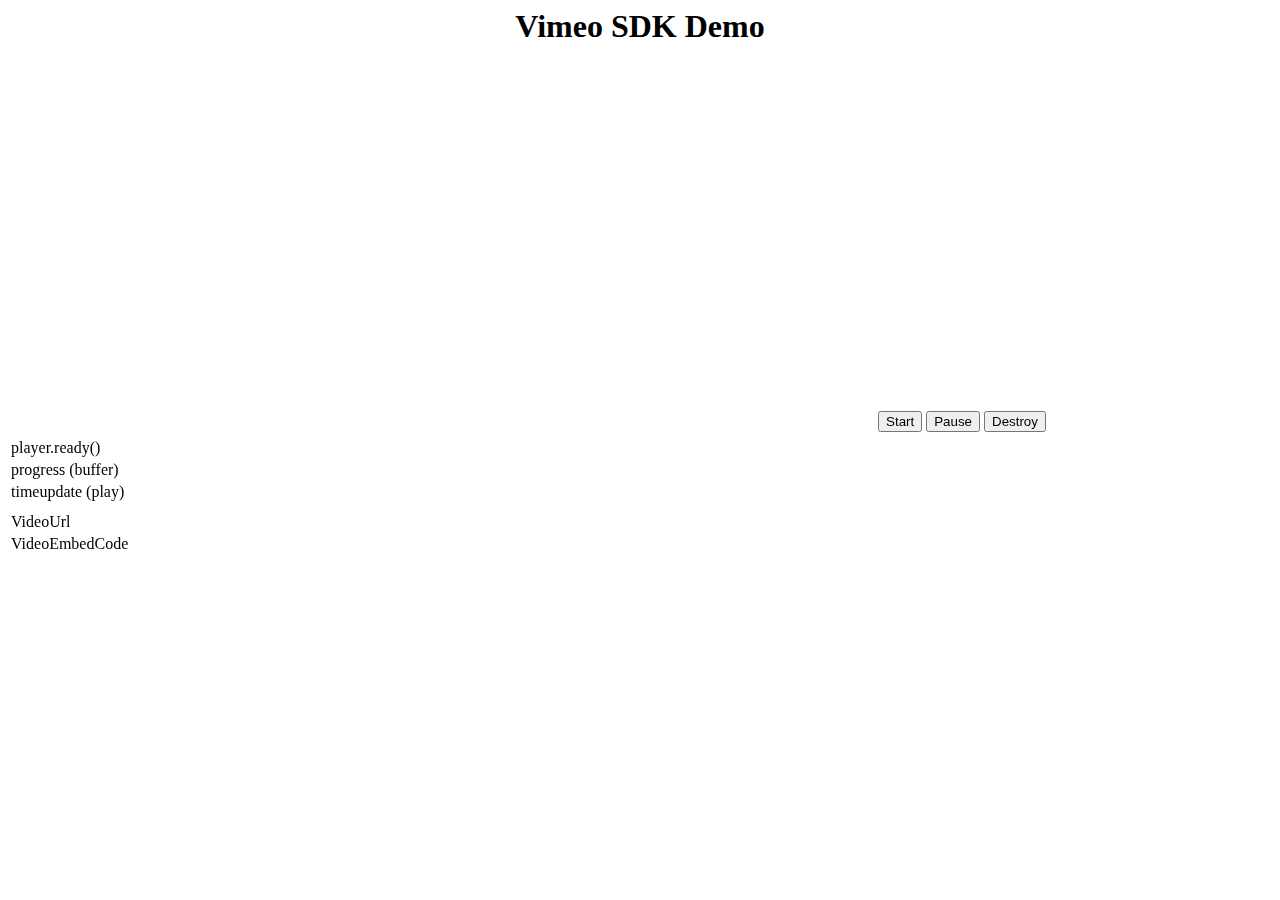
<file: demo/vimeo/index.html>
<html>
    <head>
        <title>
            Vimeo SDK Demo
        </title>
    </head>
    <body style="text-align: center;">
        <h1>
            Vimeo SDK Demo
        </h1>
        <iframe id=player src="https://player.vimeo.com/video/441766393" width="640" height="360" frameborder="0" allow="autoplay; fullscreen" allowfullscreen></iframe>
        <script src="https://player.vimeo.com/api/player.js"></script>
  <script>
    var player = new Vimeo.Player(document.getElementById("player"));
    player.ready().then(function(){
              setTextById(2, "fired");
        player.getVideoUrl().then(function(url){
            setTextById(7, url);
        });
        player.getVideoEmbedCode().then(function(code){
              setTextById(8, code);
        });
    });
          function setTextById(id, text){
              document.getElementById(id).innerText = text;
          }
          player.on("progress", function(data){
              setTextById(3, JSON.stringify(data));
          });
          player.on("timeupdate", function(data){
              setTextById(4, JSON.stringify(data));
          });
    </script>
      <button onclick="player.play();">Start</button>
  <button onclick="player.pause();">Pause</button>
  <button onclick="player.destroy();">Destroy</button>
  <table>
      <tr>
          <td></td><td id=1></td>
      </tr>
      <tr>
          <td>player.ready()</td><td id=2></td>
      </tr>
      <tr>
          <td>progress (buffer)</td><td id=3></td>
      </tr>
      <tr>
          <td>timeupdate (play)</td><td id=4></td>
      </tr>
      <tr>
          <td></td><td id=5></td>
      </tr>
      <tr>
          <td></td><td id=6></td>
      </tr>
      <tr>
          <td>VideoUrl</td><td id=7></td>
      </tr>
      <tr>
          <td>VideoEmbedCode</td><td id=8></td>
      </tr>
  </table>
    </body>
</html>
</file>
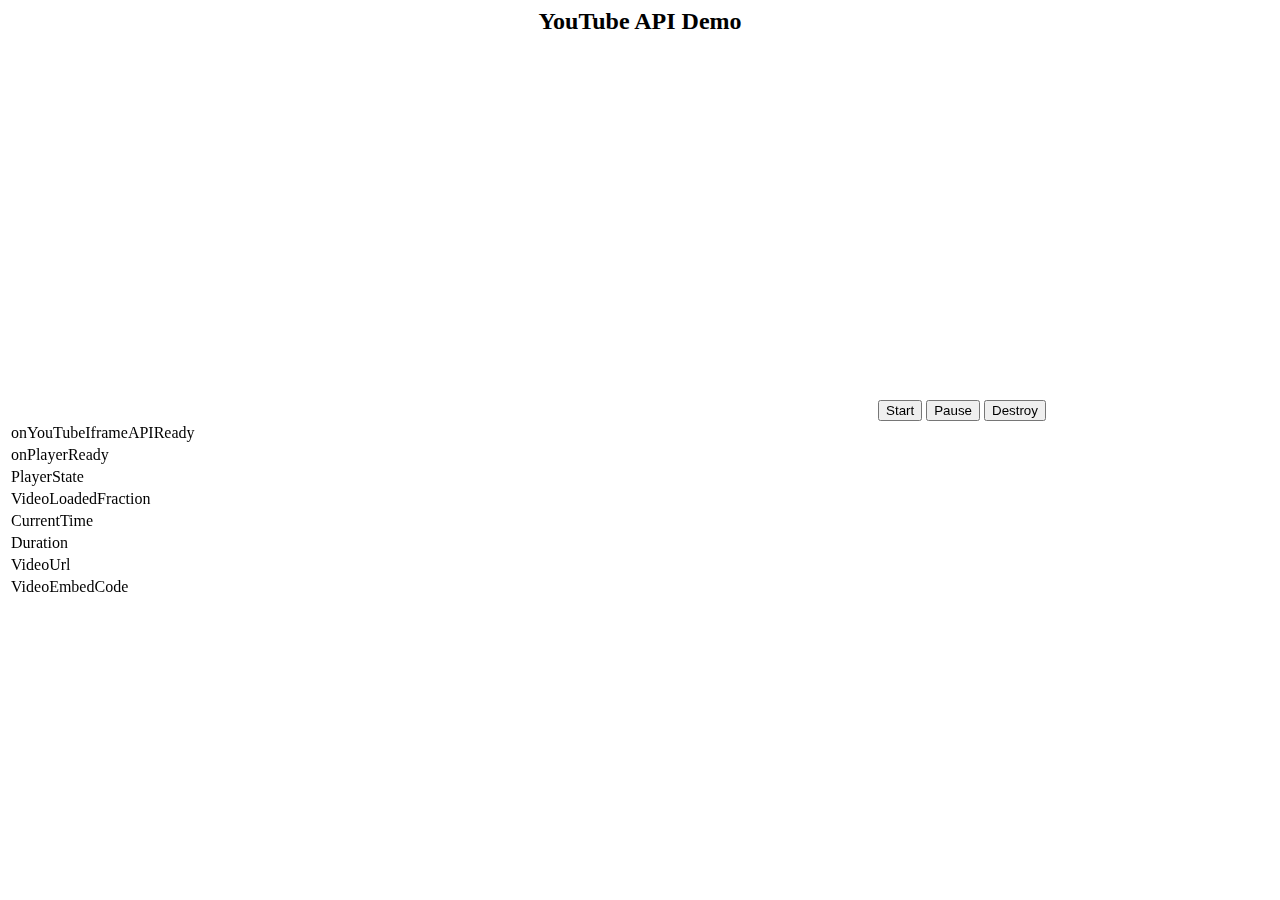
<file: demo/youtube/index.html>
<html>
    <head>
        <title>
            YouTube API Demo
        </title>
        <script>
          var tag = document.createElement('script');
          tag.id = 'iframe-demo';
          tag.src = 'https://www.youtube.com/iframe_api';
          var firstScriptTag = document.getElementsByTagName('script')[0];
          firstScriptTag.parentNode.insertBefore(tag, firstScriptTag);
          var player;
          function onYouTubeIframeAPIReady() {
            player = new YT.Player('player', {
                videoId: 'Ts8J3JpdJrc!',
                playerVars : {
                    controls: 1
                },
                events: {
                    'onReady': onPlayerReady,
                    'onStateChange': onPlayerStateChange
                }
            });
            setTextById(1, "fired");
          }
          function onPlayerReady(){
              setTextById(2, "fired");
              setTextById(7, player.getVideoUrl());
              setTextById(8, player.getVideoEmbedCode());
          }
          function onPlayerStateChange(){
              switch(player.getPlayerState()){
                    case -1:
                      state = "unstarted";
                      break;
                    case 0:
                      state = "ended";
                      break;
                    case 1:
                      state = "playing";
                      break;
                     case 2:
                      state = "paused";
                      break;
                    case 3:
                      state = "buffering";
                      break;
                    case 5:
                      state = "video cued";
                      break;
              }
              setTextById(3, state);
          }
          function play(){
              player.playVideo();
          }
          function pause(){
              player.pauseVideo();
          }
          function updateUI(){
              setTextById(4, player.getVideoLoadedFraction());
              setTextById(5, player.getCurrentTime());
              setTextById(6, player.getDuration());
          }
          setInterval(updateUI, 100);
          function setTextById(id, text){
              document.getElementById(id).innerText = text;
          }
        </script>
    </head>
    <body style="text-align: center;">
        <h2>
            YouTube API Demo
        </h2>
        <iframe id="player" type="text/html" width="640" height="360"
   src=
  "http://www.youtube.com/embed/Ts8J3JpdJrc?enablejsapi=1&origin=http://demo.wattsapp.su&controls=0"
  frameborder="0"></iframe>
  <button onclick="play();">Start</button>
  <button onclick="pause();">Pause</button>
  <button onclick="player.destroy();">Destroy</button>
  <table>
      <tr>
          <td>onYouTubeIframeAPIReady</td><td id=1></td>
      </tr>
      <tr>
          <td>onPlayerReady </td><td id=2></td>
      </tr>
      <tr>
          <td>PlayerState</td><td id=3></td>
      </tr>
      <tr>
          <td>VideoLoadedFraction</td><td id=4></td>
      </tr>
      <tr>
          <td>CurrentTime</td><td id=5></td>
      </tr>
      <tr>
          <td>Duration</td><td id=6></td>
      </tr>
      <tr>
          <td>VideoUrl</td><td id=7></td>
      </tr>
      <tr>
          <td>VideoEmbedCode</td><td id=8></td>
      </tr>
  </table>
    </body>
</html>
</file>
